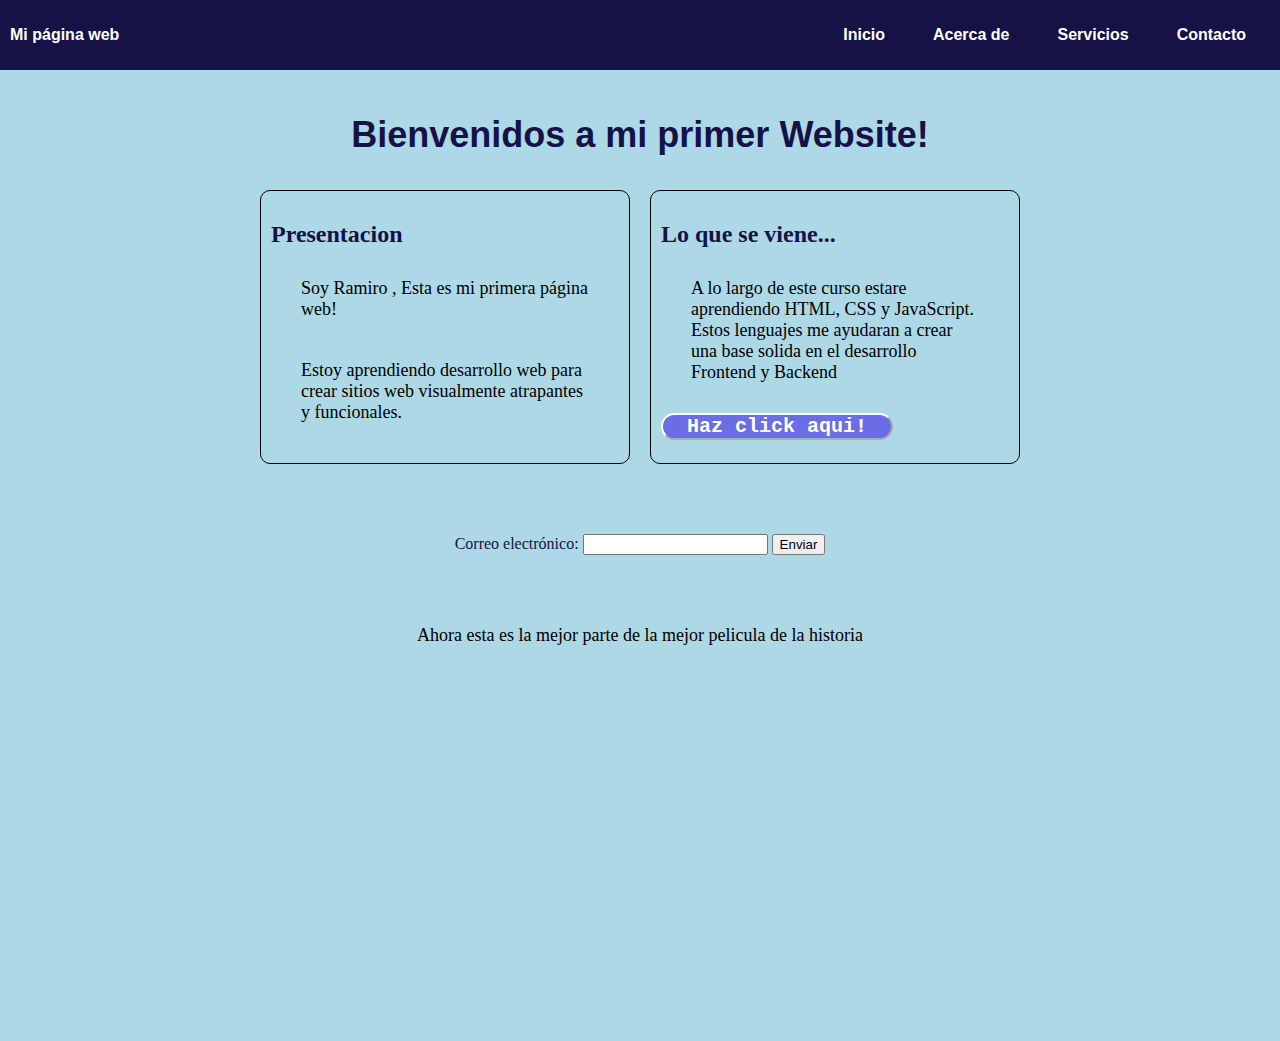
<file: index.html>
<!DOCTYPE html>
<html lang="es">

<head>
    <meta charset="UTF-8">
    <meta http-equiv="X-UA-Compatible" content="IE=edge">
    <meta name="viewport" content="width=device-width, initial-scale=1.0">
    <title>Mi Primer Website</title>
    <link rel="stylesheet" type="text/css" href="style2.css">
</head>

<body>
    <header class="container-nav">
        <nav class="navbar" role="navigation">
            <a href="index.html" class="brand">Mi página web</a>
            <ul class="nav-links">
                <li><a href="index.html">Inicio</a></li>
                <li><a href="about.html">Acerca de</a></li>
                <li><a href="servicios.html">Servicios</a></li>
                <li><a href="contacto.html">Contacto</a></li>
            </ul>
        </nav>
        <button class="button-menu-toggle">Menu</button>
    </header>
    <main>
        <div class="container">
            <h1>Bienvenidos a mi primer Website!</h1>
            <div class="row">
                <div class="column">
                    <!--<section>-->
                    <h2>Presentacion</h2>
                    <p>Soy Ramiro , Esta es mi primera página web!</p>
                    <p>Estoy aprendiendo desarrollo web para crear sitios web visualmente atrapantes y funcionales.
                    </p>
                    <!--</section>-->
                </div>
                <!--<section>-->
                <div class="column">
                    <h2>Lo que se viene...</h2>
                    <p>A lo largo de este curso estare aprendiendo HTML, CSS y JavaScript. Estos lenguajes me
                        ayudaran a
                        crear una base solida en el desarrollo Frontend y Backend</p>
                    <button id="button" class="button" onclick="showAlert()" aria-label="Haz clic en mí">Haz click
                        aqui!</button>
                </div>
                <!--</section>-->
            </div>
        </div>
    </main>

    <div class="myform">
        <form id="myForm">
            <label for="email">Correo electrónico:</label>
            <input type="email" id="email" name="email" required>
            <button type="submit">Enviar</button>
        </form>
    </div>
    <footer>
        <p>Ahora esta es la mejor parte de la mejor pelicula de la historia</p>
        <iframe width="560" height="315" src="https://www.youtube.com/embed/Qk0fiNebwzk" title="YouTube video player"
            frameborder="0"
            allow="accelerometer; autoplay; clipboard-write; encrypted-media; gyroscope; picture-in-picture; web-share"
            allowfullscreen></iframe>
        <script src="scrip2.js"></script>
    </footer>
</body>

</html>
</file>
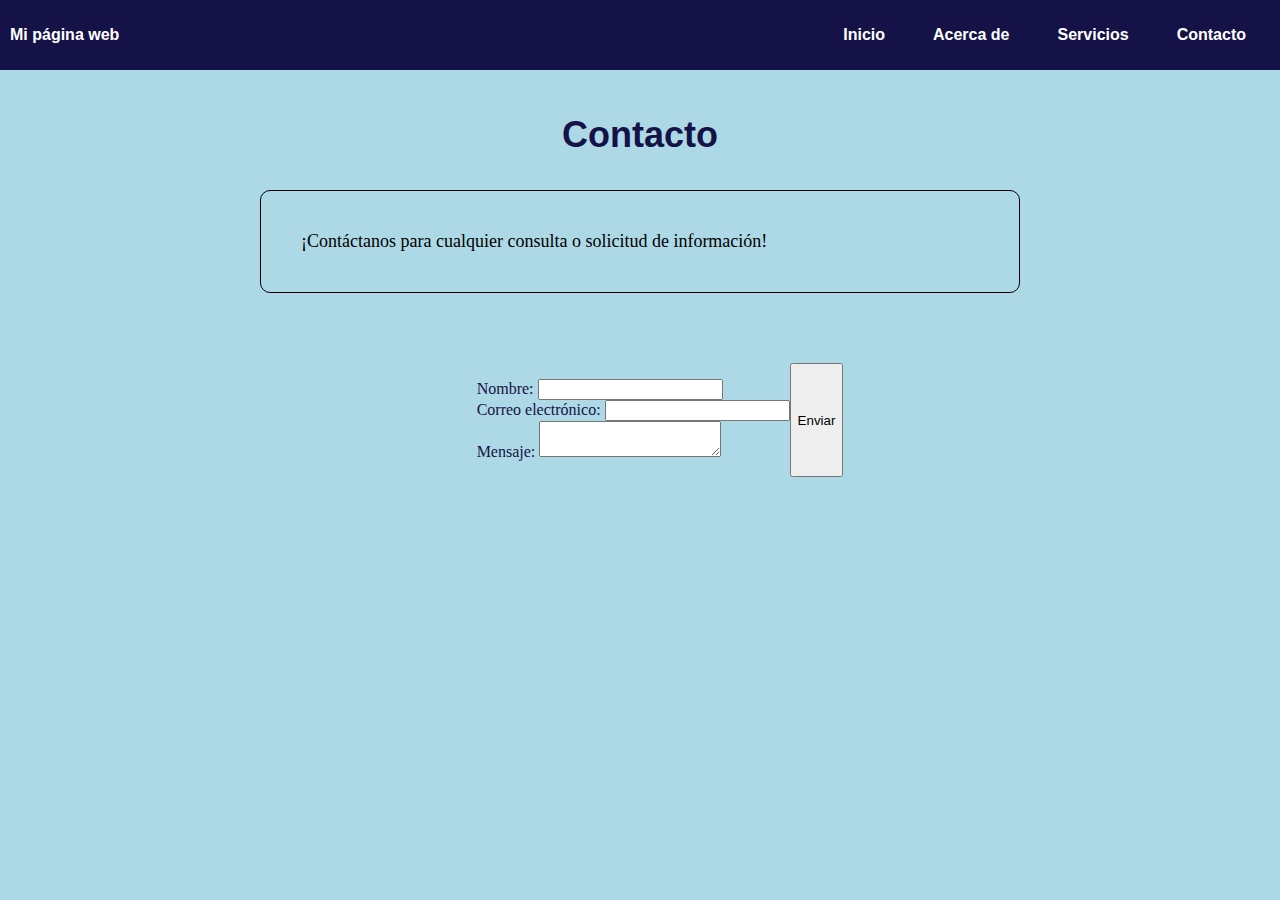
<file: contacto.html>
<!DOCTYPE html>
<html lang="es">

<head>
    <meta charset="UTF-8">
    <meta http-equiv="X-UA-Compatible" content="IE=edge">
    <meta name="viewport" content="width=device-width, initial-scale=1.0">
    <title>Mi Primer Website</title>
    <link rel="stylesheet" type="text/css" href="style2.css">
</head>

<body>
    <div class="container-nav">
        <nav class="navbar" role="navigation">
            <a href="#" class="brand">Mi página web</a>
            <ul class="nav-links">
                <li><a href="index.html">Inicio</a></li>
                <li><a href="about.html">Acerca de</a></li>
                <li><a href="servicios.html">Servicios</a></li>
                <li><a href="contacto.html">Contacto</a></li>
            </ul>
        </nav>
        <button class="button-menu-toggle">Menu</button>
    </div>
    <div class="container">
        <h1>Contacto</h1>
        <div class="row">
            <div class="column">
                <p>¡Contáctanos para cualquier consulta o solicitud de información!</p>
            </div>
        </div>
    </div>
    <div class="myform">
        <form id="myForm">
            <form action="/my-handling-form-page" method="post">
                <ul>
                 <li>
                   <label for="name">Nombre:</label>
                   <input type="text" id="name" name="user_name">
                 </li>
                 <li>
                   <label for="mail">Correo electrónico:</label>
                   <input type="email" id="mail" name="user_mail">
                 </li>
                 <li>
                   <label for="msg">Mensaje:</label>
                   <textarea id="msg" name="user_message"></textarea>
                 </li>
                </ul>
               </form>
            <button type="submit">Enviar</button>
        </form>
    </div>
    <script src="scrip2.js"></script>
</body>

</html>
</file>
<file: style2.css>
body {
    background-color: lightblue;
    color: rgb(21, 18, 71);
    margin: 0;
}

.container-nav {
    display: flex;
    font-family: arial, sans-serif;
    font-weight: bold;
    padding: 10px;
    height: 50px;
    background-color: rgb(21, 18, 71);
}

.navbar {
    display: flex;
    justify-content: space-between;
    width: 100%;
}

.brand {
    display: flex;
    align-items: center;
}
li>a{
padding: 8px 24px;
}

li {
    list-style-type: none;
}

a {
    
    color: white;
    text-decoration: none;
}

.nav-links {
    display: flex;
    align-items: center;
}

.button-menu-toggle {
    display: none;
}

.container {
    max-width: 800px;
    margin: auto;
    padding: 20px;

}

.row {

    display: flex;
    flex-wrap: wrap;
    margin: 10px 10px 10px 10px;

}

.column {
    flex: 1;
    padding: 10px 10px 10px 10px;
    margin: 10px 10px 10px 10px;
    border: 1px solid black;
    border-radius: 10px;
}

h1 {
    font-family: arial, sans-serif;
    font-size: 36px;
    text-align: center;

}

p {
    font-family: Georgia, serif;
    font-size: 18px;
    color: black;
    padding: 10px;
    margin: 20px;
}

#button{
    display: flex;
    color: white;
        background-color: rgb(107, 109, 230);
        border-color: white;
        border-radius: 50px;
        padding: 0 24px;
        font-family: monospace;
        font-weight: bold;
        font-size: 20px;

}

.myform {
    padding: 30px;
    display: flex;
    justify-content: center;
}

footer {
    padding: 10px 10px 50px 10px;
    display: flex;
    align-items: center;
    flex-direction: column;
    
}


@media (max-width: 768px) {
    .column {
        flex: 100%;
    }


    .nav-links {
        display: none;
    }


    .button-menu-toggle {
        display: block;
        color: white;
        background-color: rgb(21, 18, 71);
        border-color: white;
        border-radius: 50px;
        padding: 0 24px;
        font-family: monospace;
        font-weight: bold;
        font-size: 20px;
    }

    .nav-links.nav-links-responsive {
        position: absolute;
        display: flex;
        background-color: rgba(20, 20, 20, 0.95);
        width: 50%;
        height: 50%;
        top: 30px;
        left: 45%;
        flex-direction: column;
        padding-top: 200px;
        align-items: center;
        gap: 70px;
        font-size: 40px;
    }
}
</file>
